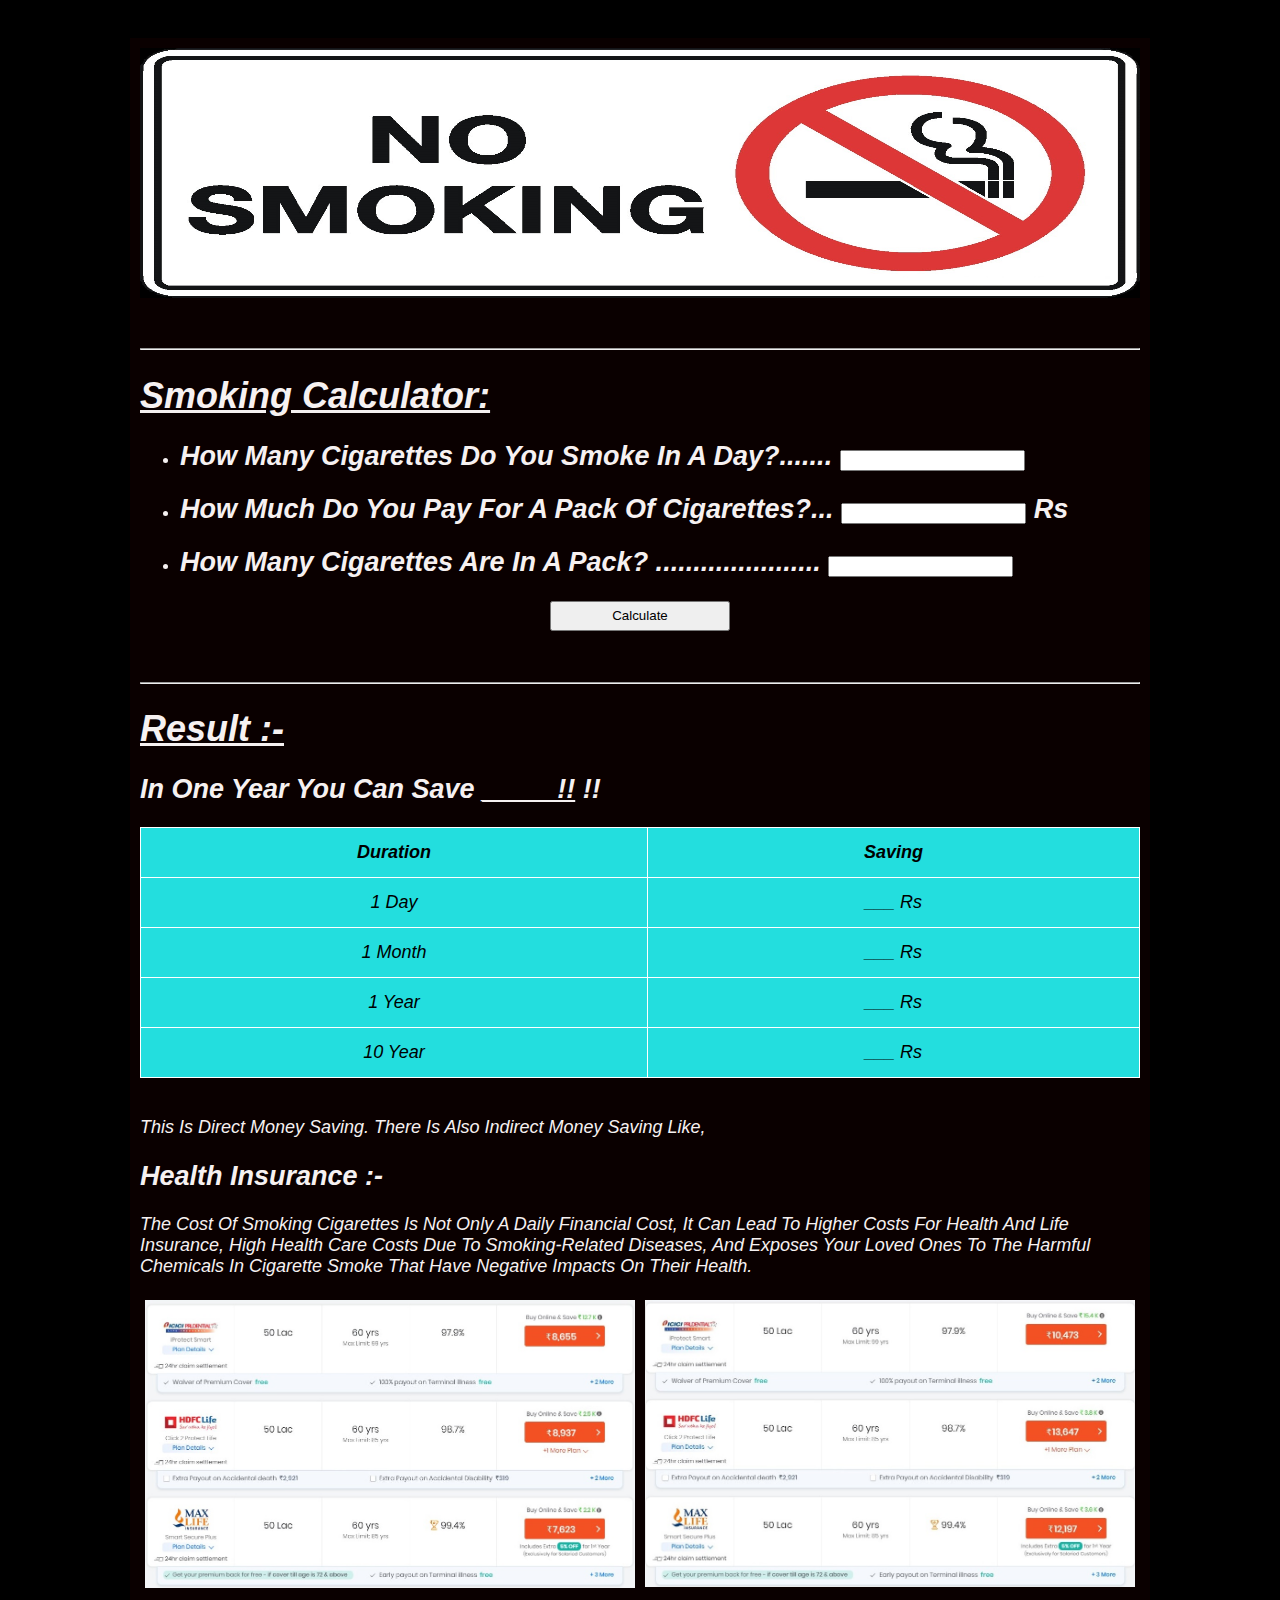
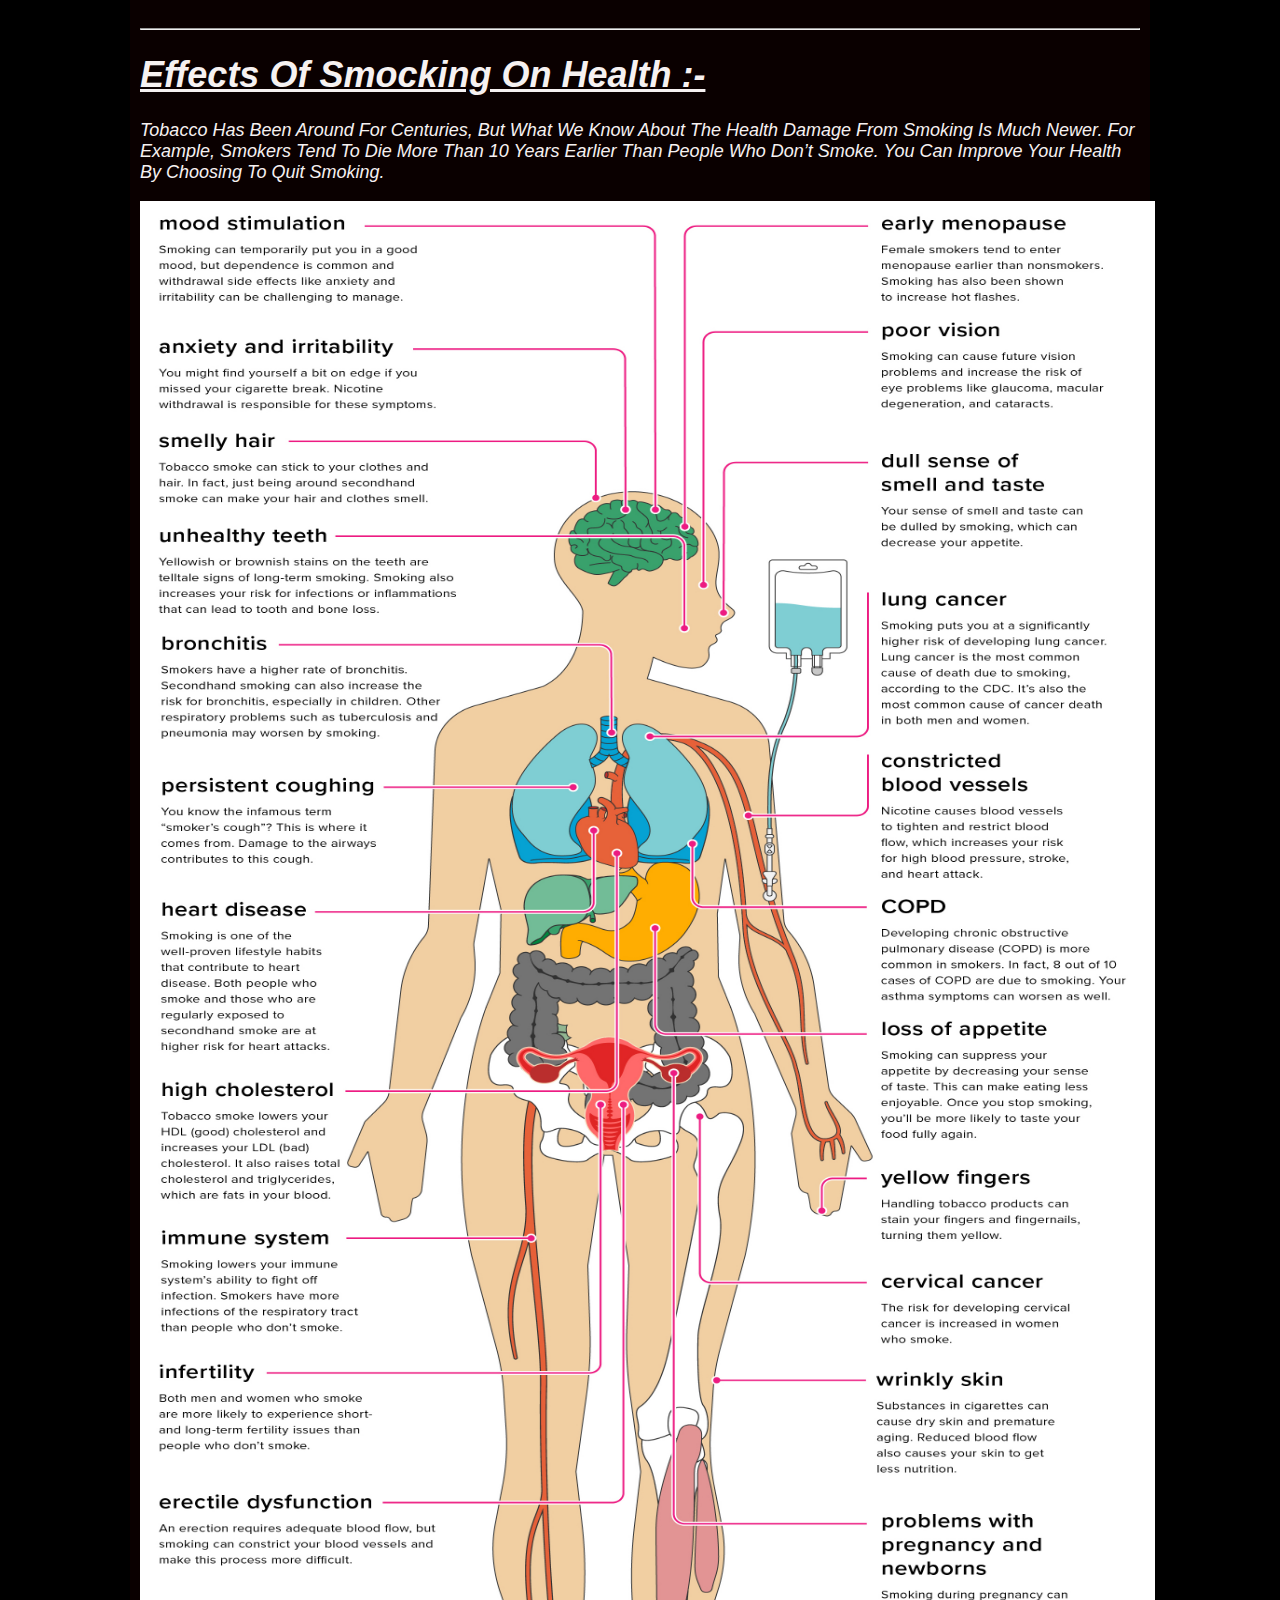
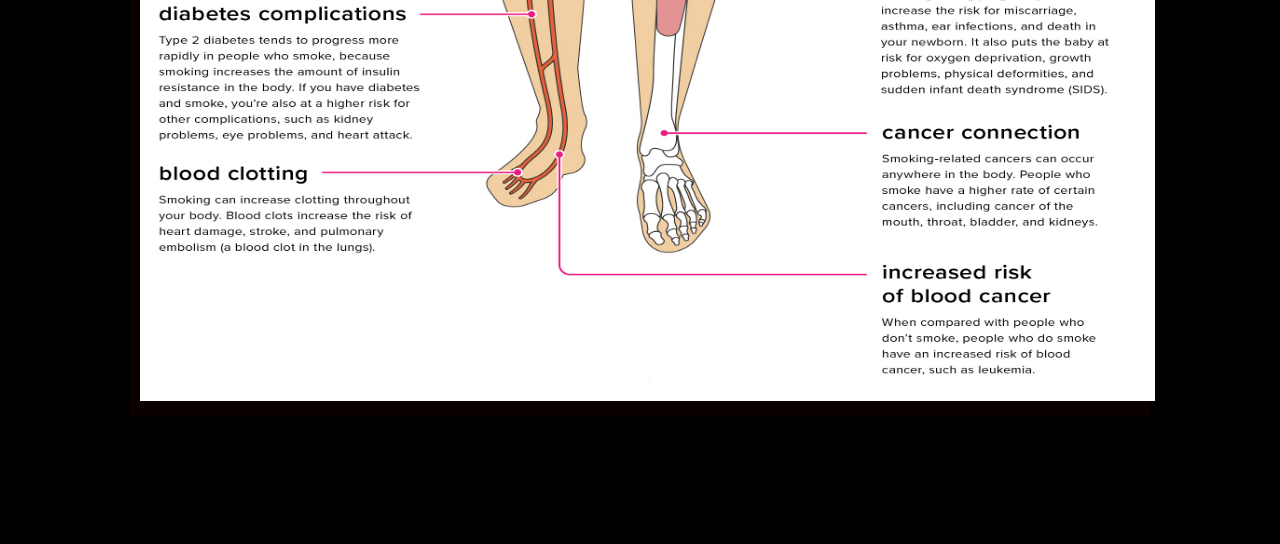
<file: index.html>
<!DOCTYPE html>
<html lang="en">

<head>
    <link rel="stylesheet" href="NoSmoke.css">
    <meta charset="UTF-8">
    <meta http-equiv="X-UA-Compatible" content="IE=edge">
    <meta name="viewport" content="width=device-width, initial-scale=1.0">
    <title>No Smoking</title>

</head>

<body style="color:rgb(246, 241, 241)">
    <div class="content">


        <section>
            <img src="1.jpg" alt="No smoke" height="250" width="1000" class="center">
        </section>
        <hr>

        <form id="calculator">
            <h1>Smoking Calculator:</h1>
            <ul>
                <li>
                    <h2>How many cigarettes do you smoke in a day?....... <input type="text" name="a"> </h2>
                </li>
                <li>
                    <h2>How much do you pay for a pack of cigarettes?... <input type="text" name="b"> Rs</h2>
                </li>
                <li>
                    <h2> How many cigarettes are in a pack? ...................... <input type="text" name="c"></h2>
                </li>
            </ul>
        </form>
        <button onclick="adder()"> Calculate </button><br><br>

        <hr>
        <h1>Result :-</h1>
        <p>
        <h2>In one year you can save <b id="y"> _____!!</b> !!</h2>
        </p>

        <table>
            <tr>
                <th>Duration</th>
                <th>Saving</th>
            </tr>
            <tr>
                <td> 1 Day</td>
                <td id="d"> ___ Rs </td>
            </tr>
            <tr>
                <td> 1 Month</td>
                <td id="m"> ___ Rs </td>
            </tr>
            <tr>
                <td> 1 Year</td>
                <td id="y2"> ___ Rs </td>
            </tr>
            <tr>
                <td> 10 Year</td>
                <td id="tY"> ___ Rs </td>
            </tr>
        </table>
        <br>
        <p>This is Direct Money Saving. there is also indirect Money Saving like,</p>

        <h2>Health Insurance :-</h2>
        <p>The cost of smoking cigarettes is not only a daily financial cost, it can lead to higher costs for health and
            life insurance, high health care costs due to smoking-related diseases, and exposes your loved ones to the
            harmful chemicals in cigarette smoke that have negative impacts on their health.</p>
        <div class="main">
            <div class="box">
                <img src="no smoke insurance.jpg" alt="noSmoke" width="100%">
            </div>
            <div class="box">
                <img src="smoke insurance.jpg" alt="smoke" width="100%">
            </div>
        </div>


        <br>
        <hr>
        <div class="effect" style="align-items:center">
            <h1>Effects of Smocking on health :-</h1>
            <p>Tobacco has been around for centuries, but what we know about the health damage from smoking is much
                newer. For example, smokers tend to die more than 10 years earlier than people who don’t smoke. You can
                improve your health by choosing to quit smoking.</p>
            <img src="4.jpg" alt="smoking effect" height="1800" width="1015">
        </div>
    </div>

    <script>


        function adder() {
            var a = parseInt(document.getElementById("calculator").elements["a"].value);
            var b = parseInt(document.getElementById("calculator").elements["b"].value);
            var c = parseInt(document.getElementById("calculator").elements["c"].value);

            var daily = a * (b / c);
            var monthly = 28 * daily;
            var yearly = 365 * daily;
            var tenYearly = 10 * yearly;

            document.getElementById("d").innerHTML = daily;
            document.getElementById("m").innerHTML = monthly;
            document.getElementById("y").innerHTML = yearly;
            document.getElementById("y2").innerHTML = yearly;
            document.getElementById("tY").innerHTML = tenYearly;
        }
    </script>


</body>

</html>
</file>
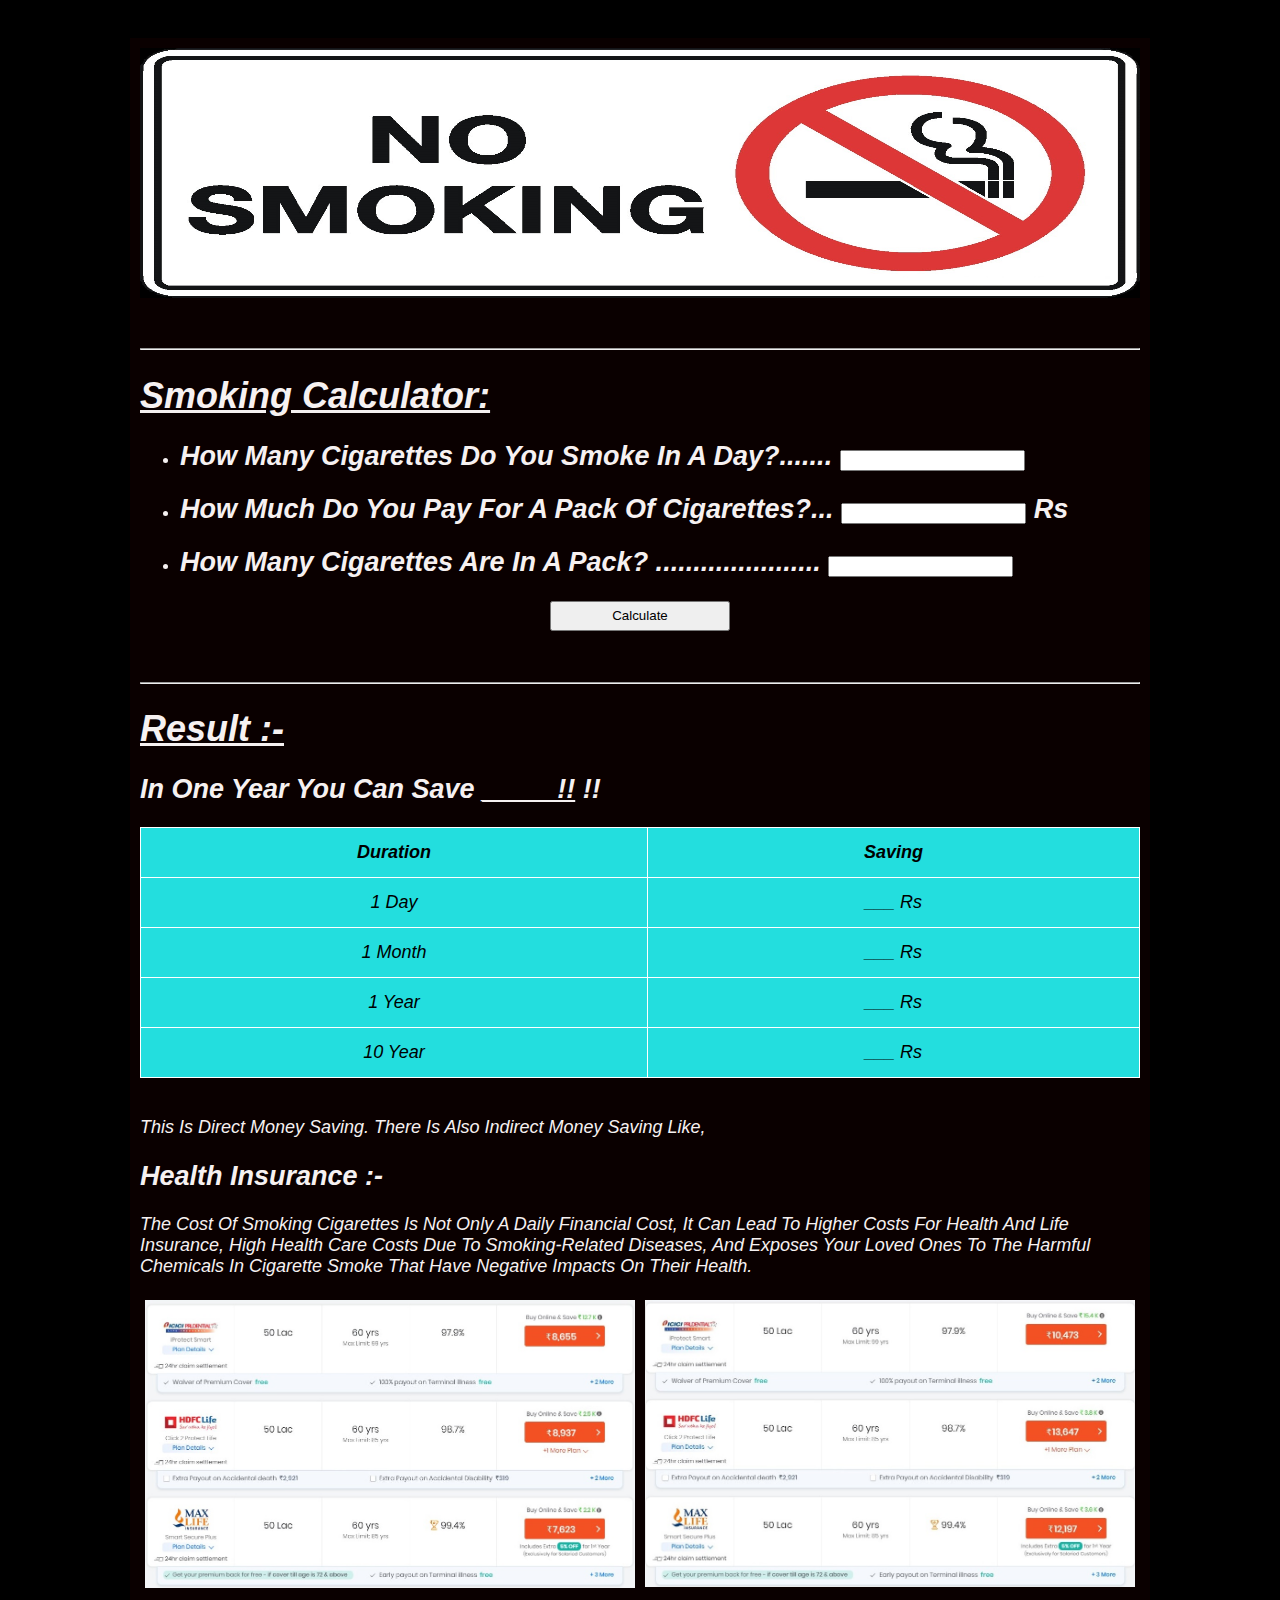
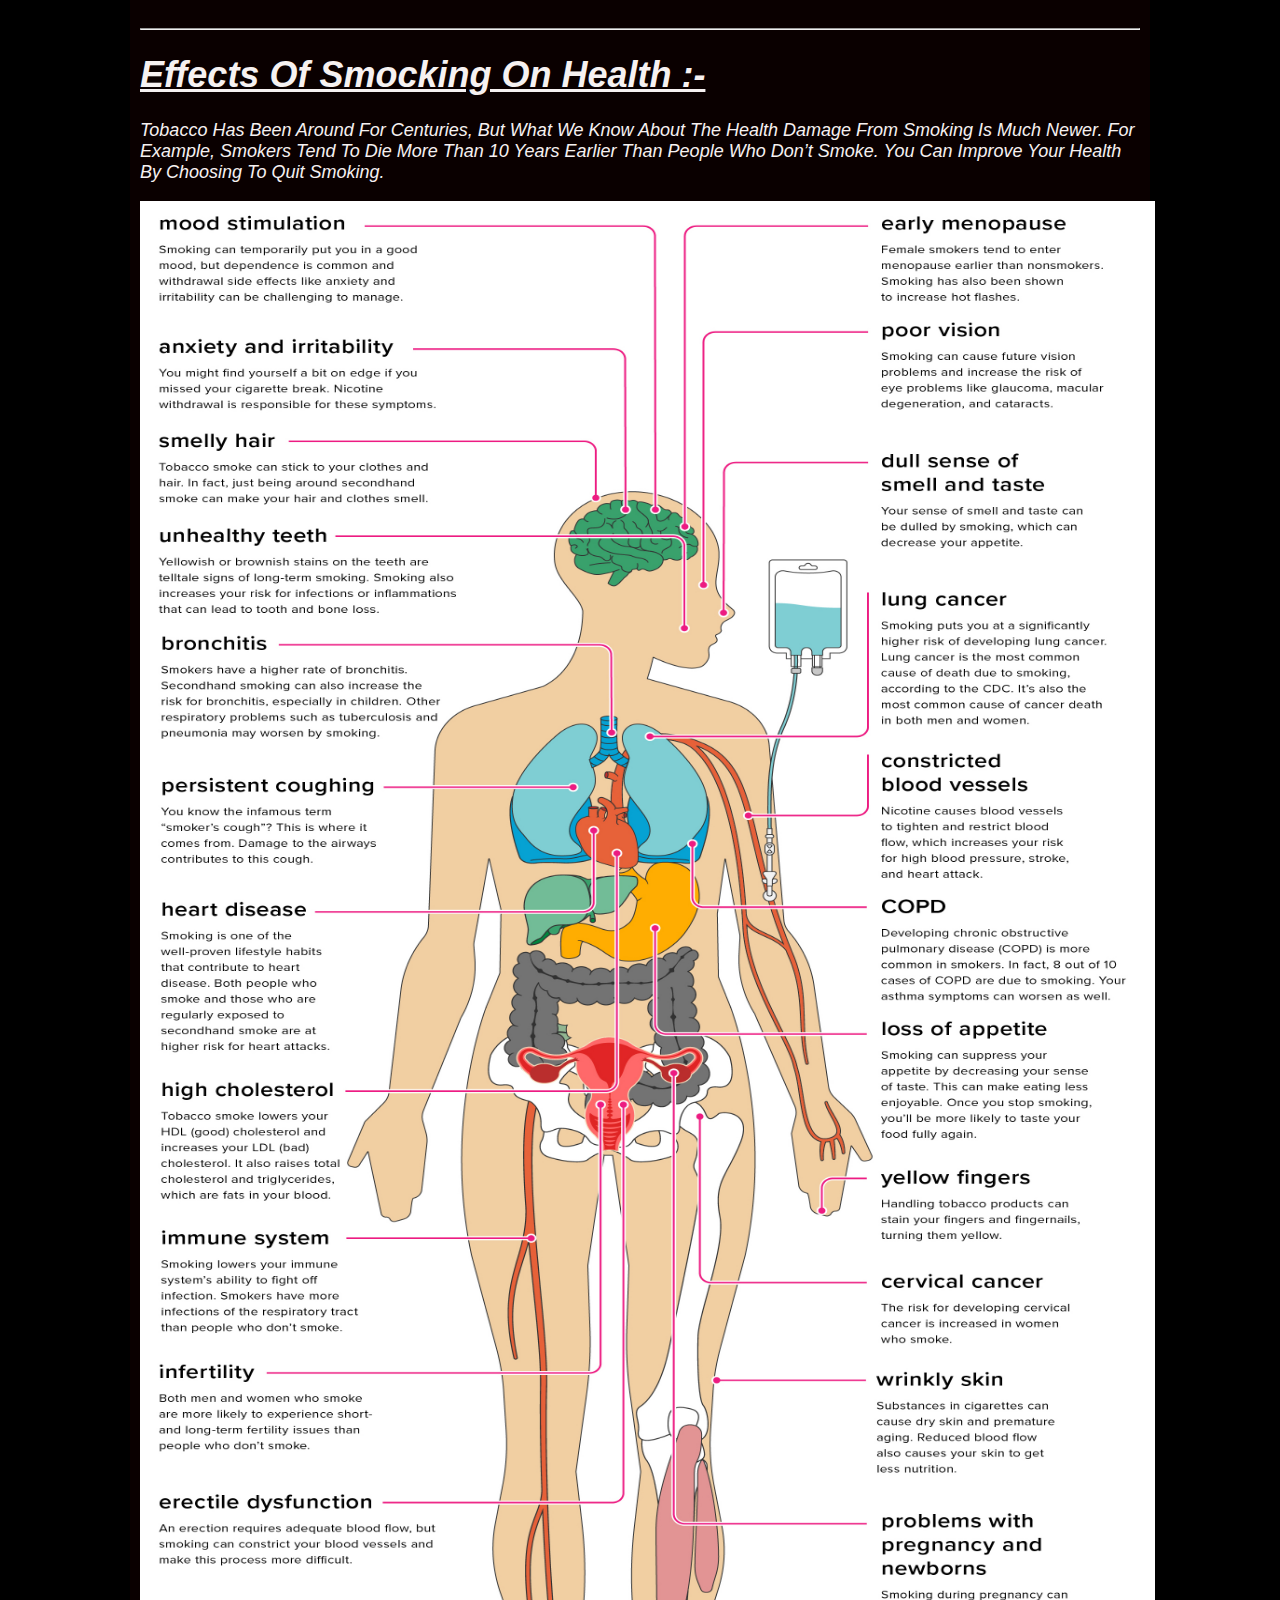
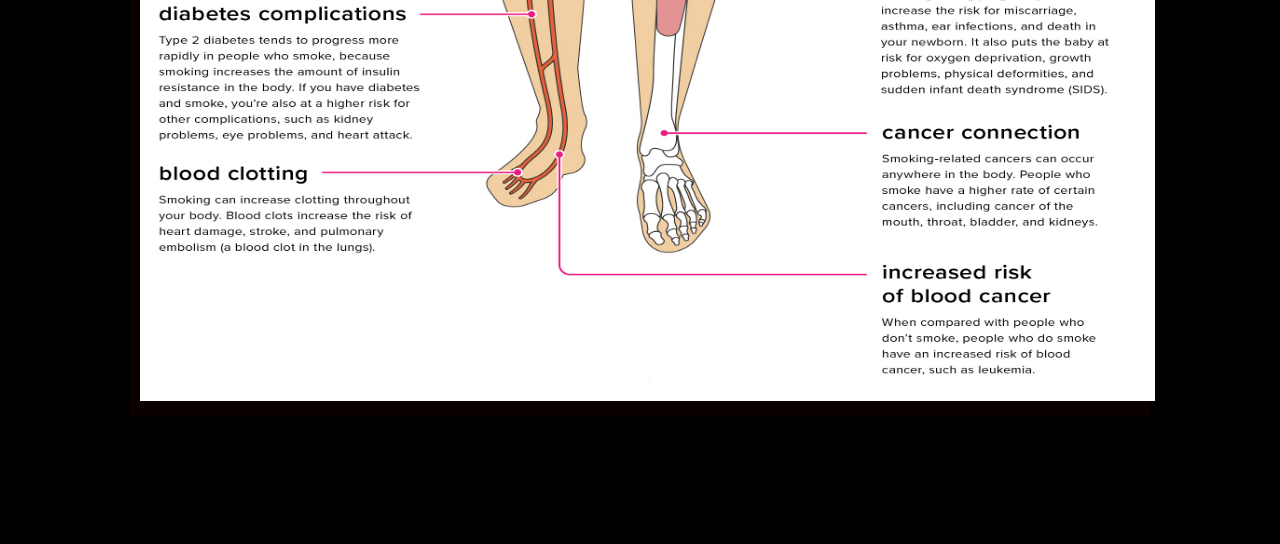
<file: NoSmoke.html>
<!DOCTYPE html>
<html lang="en">

<head>
    <link rel="stylesheet" href="NoSmoke.css">
    <meta charset="UTF-8">
    <meta http-equiv="X-UA-Compatible" content="IE=edge">
    <meta name="viewport" content="width=device-width, initial-scale=1.0">
    <title>No Smoking</title>

</head>

<body style="color:rgb(246, 241, 241)">
    <div class="content">


        <section>
            <img src="1.jpg" alt="No smoke" height="250" width="1000" class="center">
        </section>
        <hr>

        <form id="calculator">
            <h1>Smoking Calculator:</h1>
            <ul>
                <li>
                    <h2>How many cigarettes do you smoke in a day?....... <input type="text" name="a"> </h2>
                </li>
                <li>
                    <h2>How much do you pay for a pack of cigarettes?... <input type="text" name="b"> Rs</h2>
                </li>
                <li>
                    <h2> How many cigarettes are in a pack? ...................... <input type="text" name="c"></h2>
                </li>
            </ul>
        </form>
        <button onclick="adder()"> Calculate </button><br><br>

        <hr>
        <h1>Result :-</h1>
        <p>
        <h2>In one year you can save <b id="y"> _____!!</b> !!</h2>
        </p>

        <table>
            <tr>
                <th>Duration</th>
                <th>Saving</th>
            </tr>
            <tr>
                <td> 1 Day</td>
                <td id="d"> ___ Rs </td>
            </tr>
            <tr>
                <td> 1 Month</td>
                <td id="m"> ___ Rs </td>
            </tr>
            <tr>
                <td> 1 Year</td>
                <td id="y2"> ___ Rs </td>
            </tr>
            <tr>
                <td> 10 Year</td>
                <td id="tY"> ___ Rs </td>
            </tr>
        </table>
        <br>
        <p>This is Direct Money Saving. there is also indirect Money Saving like,</p>

        <h2>Health Insurance :-</h2>
        <p>The cost of smoking cigarettes is not only a daily financial cost, it can lead to higher costs for health and
            life insurance, high health care costs due to smoking-related diseases, and exposes your loved ones to the
            harmful chemicals in cigarette smoke that have negative impacts on their health.</p>
        <div class="main">
            <div class="box">
                <img src="no smoke insurance.jpg" alt="noSmoke" width="100%">
            </div>
            <div class="box">
                <img src="smoke insurance.jpg" alt="smoke" width="100%">
            </div>
        </div>


        <br>
        <hr>
        <div class="effect" style="align-items:center">
            <h1>Effects of Smocking on health :-</h1>
            <p>Tobacco has been around for centuries, but what we know about the health damage from smoking is much
                newer. For example, smokers tend to die more than 10 years earlier than people who don’t smoke. You can
                improve your health by choosing to quit smoking.</p>
            <img src="4.jpg" alt="smoking effect" height="1800" width="1015">
        </div>
    </div>

    <script>


        function adder() {
            var a = parseInt(document.getElementById("calculator").elements["a"].value);
            var b = parseInt(document.getElementById("calculator").elements["b"].value);
            var c = parseInt(document.getElementById("calculator").elements["c"].value);

            var daily = a * (b / c);
            var monthly = 28 * daily;
            var yearly = 365 * daily;
            var tenYearly = 10 * yearly;

            document.getElementById("d").innerHTML = daily;
            document.getElementById("m").innerHTML = monthly;
            document.getElementById("y").innerHTML = yearly;
            document.getElementById("y2").innerHTML = yearly;
            document.getElementById("tY").innerHTML = tenYearly;
        }
    </script>


</body>

</html>
</file>
<file: NoSmoke.css>
.content {
    font-family: 'Franklin Gothic Medium', 'Arial Narrow', Arial, sans-serif;
    text-transform: capitalize;
    font-size: large;
    max-width: 1000px;
    margin: auto;
    background-color: rgb(10, 0, 0);
    padding: 10px;
    font-style: italic;
}

.center {
    display: block;

    margin-left: 0%;
    margin-right: 20%;
    margin-bottom: 5%;


}

body {
    margin: 5%;
    padding: 5%;
    margin-top: 0%;
    padding-top: 3%;
    background-color: black;
    align-items: center;

}
button {
    text-align: center;
    display: block;
    width: 180px;
    height: 30px;
    display: block;
    margin: auto;
}

h1 {
    font-style: italic;
    text-decoration: underline;
}

table,
th,
td {

    border: 1px solid white;
    border-collapse: collapse;
    text-align: center;

}

th,
td {
    width: 5%;
    background-color: rgb(35, 222, 222);
    color: black;
}

tr {
    height: 50px;
}

.main {
    display: flex;
}

.box {
    flex: 50%;
    padding: 5px;
}

#y {
    text-decoration: underline;
}
</file>
